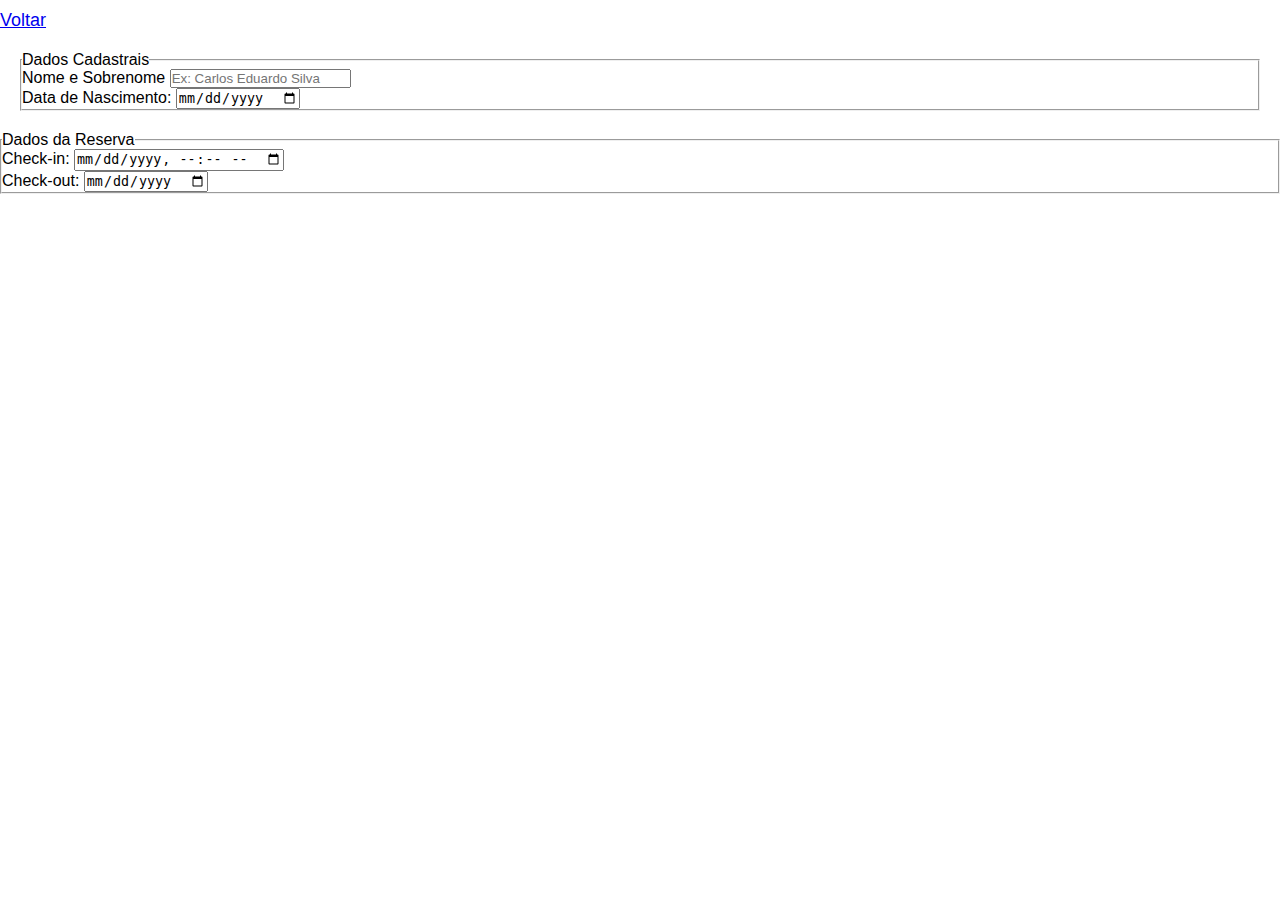
<file: pages/reserva.html>
<!DOCTYPE html>
<html lang="pt-br">

<head>
  <meta charset="UTF-8">
  <meta http-equiv="X-UA-Compatible" content="IE=edge">
  <meta name="viewport" content="width=device-width, initial-scale=1.0">

  <link rel="stylesheet" href="../css/reserva/reserva.css ">

  <title>Lotus Resort</title>
</head>

<body>

  <header class="header-main">

    <nav class="header-nav">
      <a href="./suite.html">Voltar</a>
    </nav>

  </header>

  <div class="dadosCliente">
    <form name="dados" id="dados" action="" method="post">
      <fieldset>

        <legend>Dados Cadastrais</legend>
        <p>
          <label for="user">Nome e Sobrenome</label>
          <input type="text" id="user" placeholder="Ex: Carlos Eduardo Silva">
        </p>

        <p>
          <label for="data">Data de Nascimento:</label>
          <input type="date" id="data" placeholder="25/01/36">
        </p>



      </fieldset>
  </div>

  <div class="dados_reserva">
    <form name="dados" id="dados" action="" method="post">

      <fieldset>

        <legend>Dados da Reserva</legend>

        <p>
          <label for="mes">Check-in:</label>
          <input type="datetime-local" id="mes" placeholder="25/01/36">
        </p>


        <p>
          <label for="data">Check-out:</label>
          <input type="date" id="data" placeholder="25/01/36">
        </p>
      </fieldset>

    </form>
  </div>

</body>

</html>
</file>
<file: css/reserva/reserva.css>
@import url('https://fonts.googleapis.com/css2?family=Playfair+Display&display=swap');

* {
  margin: 0;
  padding: 0;
  box-sizing: border-box;
}

body {
  font-family: "Inter", sans-serif;
}

nav{
  margin-top: 10px;
  text-decoration: none;
  color: #22011c;
  font-size: large;
}

.dadosCliente{
  margin: 20px;
}
</file>
